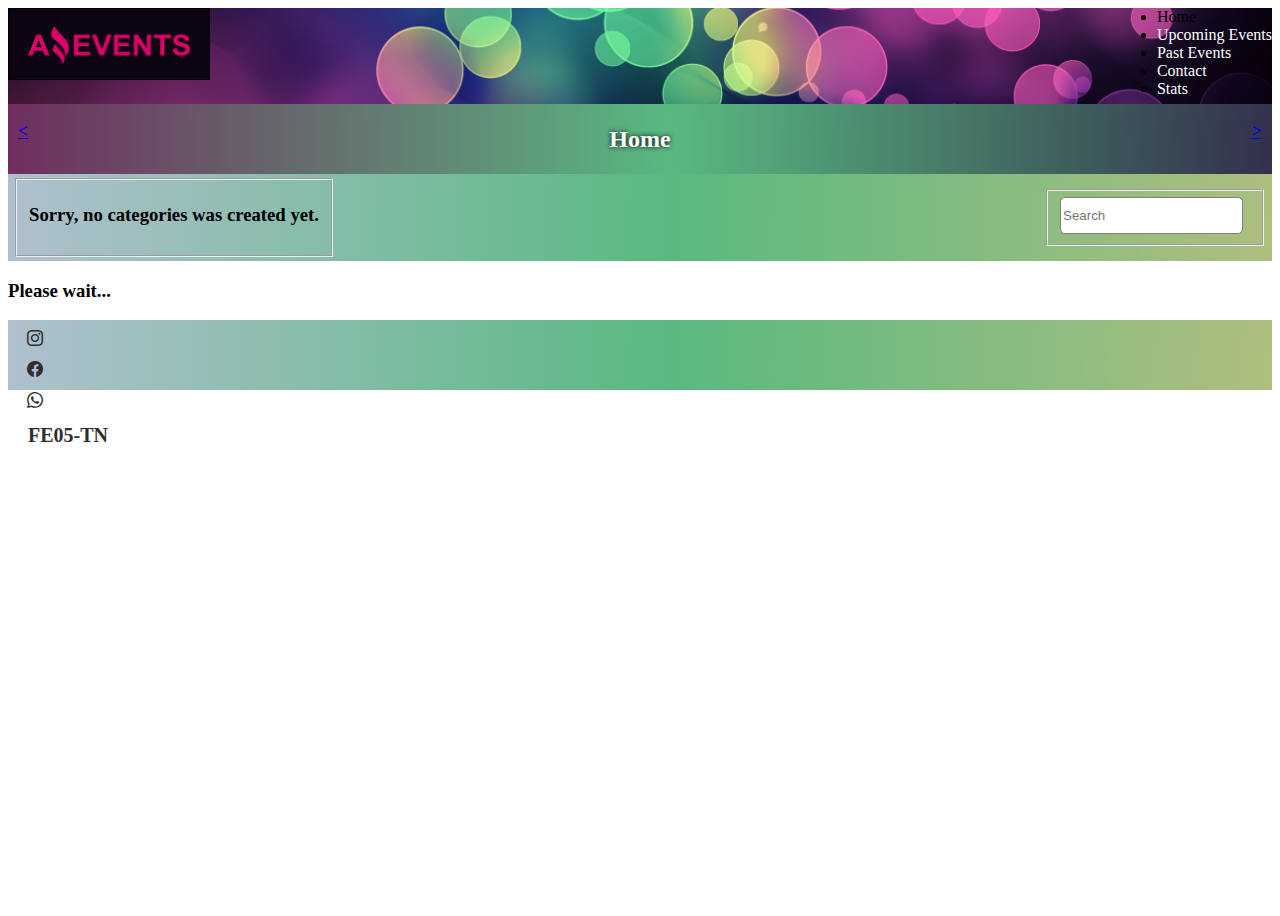
<file: index.html>
<!DOCTYPE html>
<html lang="en">
  <head>
    <meta charset="UTF-8" />
    <meta http-equiv="X-UA-Compatible" content="IE=edge" />
    <meta name="viewport" content="width=device-width, initial-scale=1.0" />
    <link
      href="https://cdn.jsdelivr.net/npm/bootstrap@5.2.3/dist/css/bootstrap.min.css"
      rel="stylesheet"
      integrity="sha384-rbsA2VBKQhggwzxH7pPCaAqO46MgnOM80zW1RWuH61DGLwZJEdK2Kadq2F9CUG65"
      crossorigin="anonymous"
    />
    <link
      rel="stylesheet"
      href="https://cdn.jsdelivr.net/npm/bootstrap-icons@1.10.3/font/bootstrap-icons.css"
    />
    <link rel="stylesheet" href="./css/style.css" />
    <title>Home</title>
  </head>
  <body class="container-body">
    <div id="i-frame-modal" class="a-modal">
      <iframe
        name="i-frame"
        id="i-frame"
        class="i-frame"
        title="Details"
        scrolling="no"
        src=""
      >
      </iframe>
      <button class="btn btn-primary btn-card close">Close</button>
    </div>
    <header class="align-items-center ps-2 pe-2">
      <aside class="aside-logo">
        <img
          class="img-logo"
          src="./img/logo_amazing_events.png"
          alt="Logo Amazing Events"
        />
      </aside>
      <nav class="nav-bar align-items-center">
        <ul class="nav-list">
          <li class="btn btn-secondary visit">Home</li>
          <li class="btn btn-primary navi-link">
            <a href="upcoming.html">Upcoming Events</a>
          </li>
          <li class="btn btn-primary navi-link">
            <a href="past.html">Past Events</a>
          </li>
          <li class="btn btn-primary navi-link">
            <a href="contact.html">Contact</a>
          </li>
          <li class="btn btn-primary navi-link">
            <a href="stats.html">Stats</a>
          </li>
        </ul>
      </nav>
      <nav class="nav-down">
        <button
          class="nav-bar-button btn btn-primary dropdown-toggle bi bi-list navi-drop"
          type="button"
          data-bs-toggle="dropdown"
          aria-expanded="false"
        ></button>
        <ul class="dropdown-menu down-list">
          <li><span class="dropdown-item visiting first-item">Home</span></li>
          <li>
            <a class="dropdown-item" href="upcoming.html">Upcoming Events</a>
          </li>
          <li><a class="dropdown-item" href="past.html">Past Events</a></li>
          <li><a class="dropdown-item" href="contact.html">Contact</a></li>
          <li>
            <a class="dropdown-item last-item" href="stats.html">Stats</a>
          </li>
        </ul>
      </nav>
    </header>
    <aside class="aside-hbar">
      <a href="stats.html" class="btn btn-primary">&lt;</a>
      <p class="navi-here">Home</p>
      <a href="upcoming.html" class="btn btn-primary">&gt;</a>
    </aside>
    <main class="d-flex flex-grow-1 flex-column">
      <form class="searching">
        <fieldset class="category">
          <ul class="cat-ul" id="categories">
            <li><h3>Sorry, no categories was created yet.</h3></li>
          </ul>
        </fieldset>
        <fieldset class="text-search">
          <input
            class="input-search form-control"
            type="text"
            placeholder="Search"
            aria-label="default input example"
            id="search_bar"
          />
        </fieldset>
      </form>
      <article
        class="d-flex flex-wrap justify-content-evenly mt-4 mb-4 ms-2 me-2"
        id="main-article"
      >
        <h3>Please wait...</h3>
      </article>
    </main>
    <footer
      class="d-flex justify-content-between align-items-center footer-container"
    >
      <ul class="social d-flex">
        <li>
          <a href="#"><span class="bi bi-instagram h4"></span></a>
        </li>
        <li>
          <a href="#"><span class="bi bi-facebook h4"></span></a>
        </li>
        <li>
          <a href="#"><span class="bi bi-whatsapp h4"></span></a>
        </li>
      </ul>
      <p class="footer-para">FE05-TN</p>
    </footer>
    <script
      src="https://cdn.jsdelivr.net/npm/bootstrap@5.2.3/dist/js/bootstrap.bundle.min.js"
      integrity="sha384-kenU1KFdBIe4zVF0s0G1M5b4hcpxyD9F7jL+jjXkk+Q2h455rYXK/7HAuoJl+0I4"
      crossorigin="anonymous"
    ></script>
    <script src="./js/show_categories.js"></script>
    <script src="./js/print_cards.js"></script>
    <script src="./js/search_bar.js"></script>
    <script src="./js/index.js"></script>
    <script src="./js/modal.js"></script>
  </body>
</html>
</file>
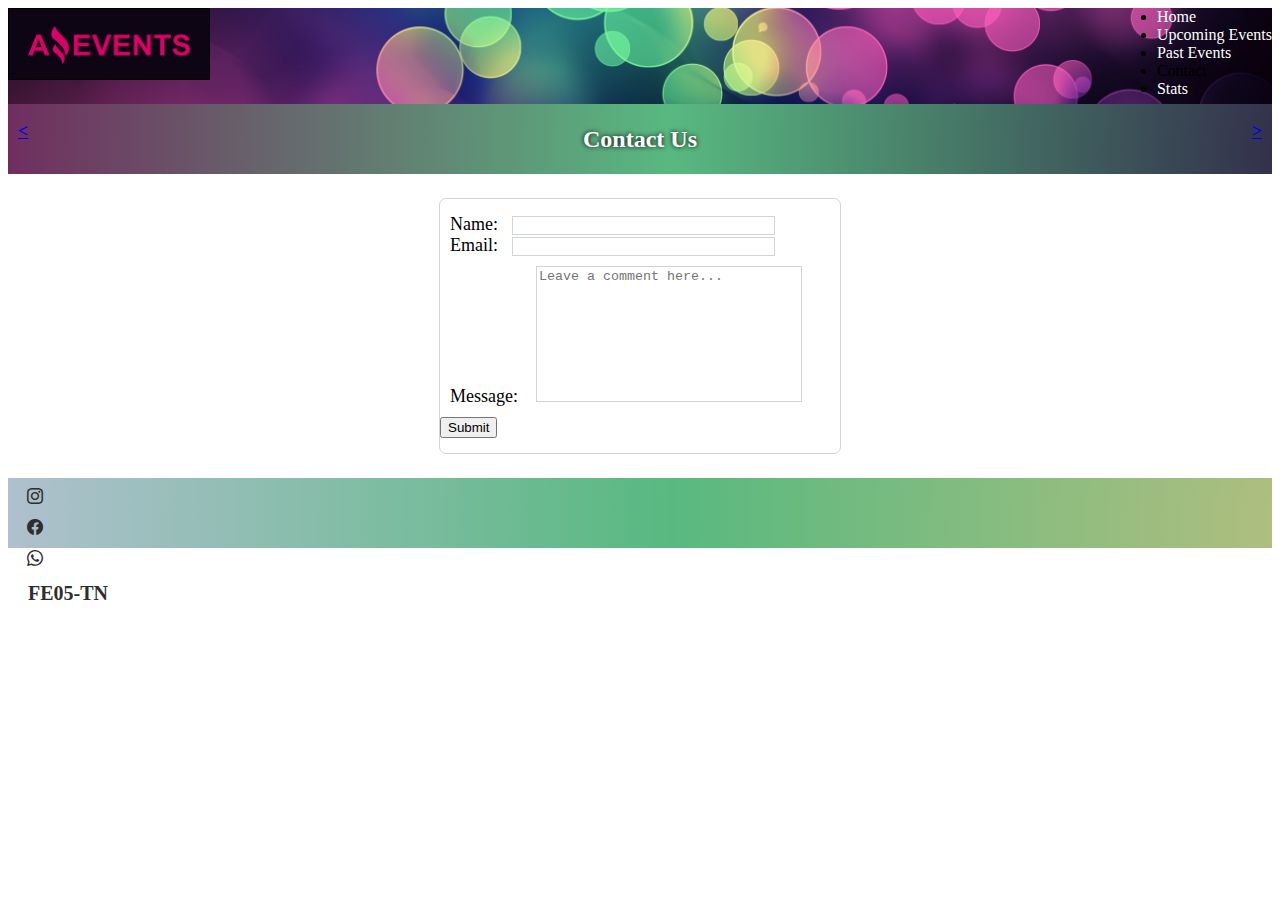
<file: contact.html>
<!DOCTYPE html>
<html lang="en">
  <head>
    <meta charset="UTF-8" />
    <meta http-equiv="X-UA-Compatible" content="IE=edge" />
    <meta name="viewport" content="width=device-width, initial-scale=1.0" />
    <link
      href="https://cdn.jsdelivr.net/npm/bootstrap@5.2.3/dist/css/bootstrap.min.css"
      rel="stylesheet"
      integrity="sha384-rbsA2VBKQhggwzxH7pPCaAqO46MgnOM80zW1RWuH61DGLwZJEdK2Kadq2F9CUG65"
      crossorigin="anonymous"
    />
    <link
      rel="stylesheet"
      href="https://cdn.jsdelivr.net/npm/bootstrap-icons@1.10.3/font/bootstrap-icons.css"
    />
    <link rel="stylesheet" href="./css/style.css" />
    <title>Contact</title>
  </head>
  <body class="container-body">
    <div id="i-frame-modal" class="a-modal">
      <iframe
        name="i-frame"
        id="i-frame"
        class="i-frame"
        title="Details"
        scrolling="no"
        src=""
      >
      </iframe>
      <button class="btn btn-primary btn-card close">Close</button>
    </div>
    <header class="align-items-center ps-2 pe-2">
      <aside class="aside-logo">
        <img
          class="img-logo"
          src="./img/logo_amazing_events.png"
          alt="Logo Amazing Events"
        />
      </aside>
      <nav class="nav-bar align-items-center">
        <ul class="nav-list">
          <li class="btn btn-primary navi-link">
            <a href="index.html">Home</a>
          </li>
          <li class="btn btn-primary navi-link">
            <a href="upcoming.html">Upcoming Events</a>
          </li>
          <li class="btn btn-primary navi-link">
            <a href="past.html">Past Events</a>
          </li>
          <li class="btn btn-secondary visit">Contact</li>
          <li class="btn btn-primary navi-link">
            <a href="stats.html">Stats</a>
          </li>
        </ul>
      </nav>
      <nav class="nav-down">
        <button
          class="nav-bar-button btn btn-primary dropdown-toggle bi bi-list navi-drop"
          type="button"
          data-bs-toggle="dropdown"
          aria-expanded="false"
        ></button>
        <ul class="dropdown-menu down-list">
          <li>
            <a class="dropdown-item first-item" href="index.html">Home</a>
          </li>
          <li>
            <a class="dropdown-item" href="upcoming.html">Upcoming Events</a>
          </li>
          <li><a class="dropdown-item" href="past.html">Past Events</a></li>
          <li><span class="dropdown-item visiting">Contact</span></li>
          <li>
            <a class="dropdown-item last-item" href="stats.html">Stats</a>
          </li>
        </ul>
      </nav>
    </header>
    <aside class="aside-hbar">
      <a href="past.html" class="btn btn-primary">&lt;</a>
      <p class="navi-here">Contact Us</p>
      <a href="stats.html" class="btn btn-primary">&gt;</a>
    </aside>
    <main class="d-flex flex-grow-1 flex-column">
      <form
        action="./contact_modal.html"
        method="get"
        class="contact-form"
        id="contact-form"
        target="i-frame"
      >
        <fieldset class="contact-field">
          <ul class="contact-list">
            <li>
              <label for="name">Name:</label>
              <input type="text" id="name" size="30" name="name" />
            </li>
            <li>
              <label for="email">Email:</label>
              <input type="text" id="email" size="30" name="email" />
            </li>
            <li class="d-flex">
              <label for="message" class="message">Message:</label>
              <textarea
                form="contact-form"
                name="text_message"
                class="text-area"
                placeholder="Leave a comment here..."
                id="message"
                rows="5"
                cols="32"
                maxlength="400"
              ></textarea>
            </li>
            <li class="d-flex justify-content-end">
              <!-- <a href="./details.html?${cardEvent.id}"
              target="i-frame"
              onclick="showModal()"
              class="btn btn-primary btn-card open-modal">View more...</a> -->

              <button
                class="btn btn-primary button-contact-submit"
                type="submit"
                form="contact-form"
                onclick="showModal()"
              >
                Submit
              </button>
            </li>
          </ul>
        </fieldset>
      </form>
    </main>
    <footer
      class="d-flex justify-content-between align-items-center footer-container"
    >
      <ul class="social d-flex">
        <li>
          <a href="#"><span class="bi bi-instagram h4"></span></a>
        </li>
        <li>
          <a href="#"><span class="bi bi-facebook h4"></span></a>
        </li>
        <li>
          <a href="#"><span class="bi bi-whatsapp h4"></span></a>
        </li>
      </ul>
      <p class="footer-para">FE05-TN</p>
    </footer>
    <script
      src="https://cdn.jsdelivr.net/npm/bootstrap@5.2.3/dist/js/bootstrap.bundle.min.js"
      integrity="sha384-kenU1KFdBIe4zVF0s0G1M5b4hcpxyD9F7jL+jjXkk+Q2h455rYXK/7HAuoJl+0I4"
      crossorigin="anonymous"
    ></script>
    <script src="/js/contact.js"></script>
  </body>
</html>
</file>
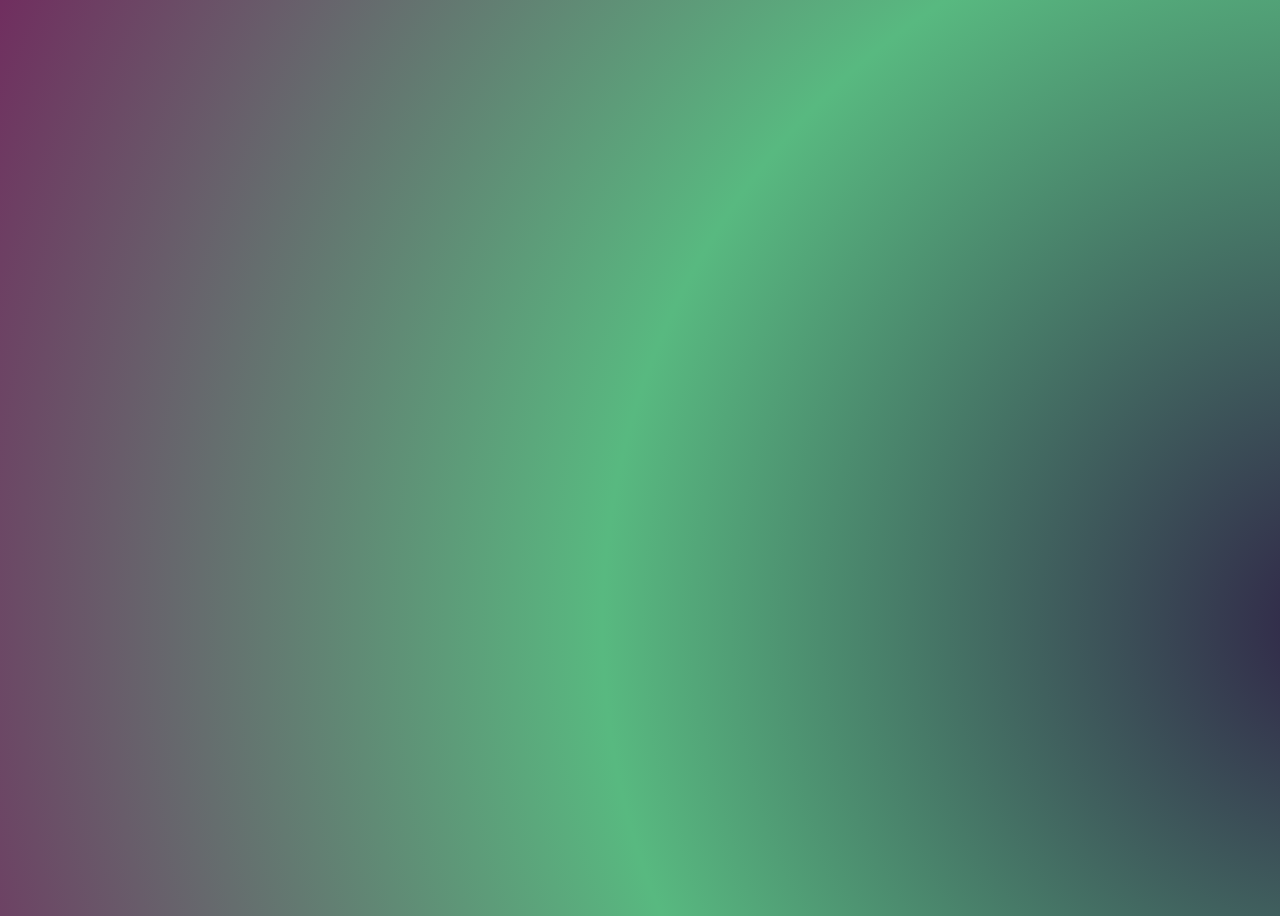
<file: details.html>
<!DOCTYPE html>
<html lang="en">
  <head>
    <meta charset="UTF-8" />
    <meta http-equiv="X-UA-Compatible" content="IE=edge" />
    <meta name="viewport" content="width=device-width, initial-scale=1.0" />
    <link
      href="https://cdn.jsdelivr.net/npm/bootstrap@5.2.3/dist/css/bootstrap.min.css"
      rel="stylesheet"
      integrity="sha384-rbsA2VBKQhggwzxH7pPCaAqO46MgnOM80zW1RWuH61DGLwZJEdK2Kadq2F9CUG65"
      crossorigin="anonymous"
    />
    <link
      rel="stylesheet"
      href="https://cdn.jsdelivr.net/npm/bootstrap-icons@1.10.3/font/bootstrap-icons.css"
    />
    <link rel="stylesheet" href="./css/style.css" />
    <title>Detail Event</title>
  </head>
  <body class="container-body details-body">
    <main class="d-flex flex-grow-1 flex-column">
      <article
        class="d-flex flex-wrap justify-content-evenly"
        id="main-article-details"
      ></article>
    </main>
    <script
      src="https://cdn.jsdelivr.net/npm/bootstrap@5.2.3/dist/js/bootstrap.bundle.min.js"
      integrity="sha384-kenU1KFdBIe4zVF0s0G1M5b4hcpxyD9F7jL+jjXkk+Q2h455rYXK/7HAuoJl+0I4"
      crossorigin="anonymous"
    ></script>
    <script src="./js/details.js"></script>
  </body>
</html>
</file>
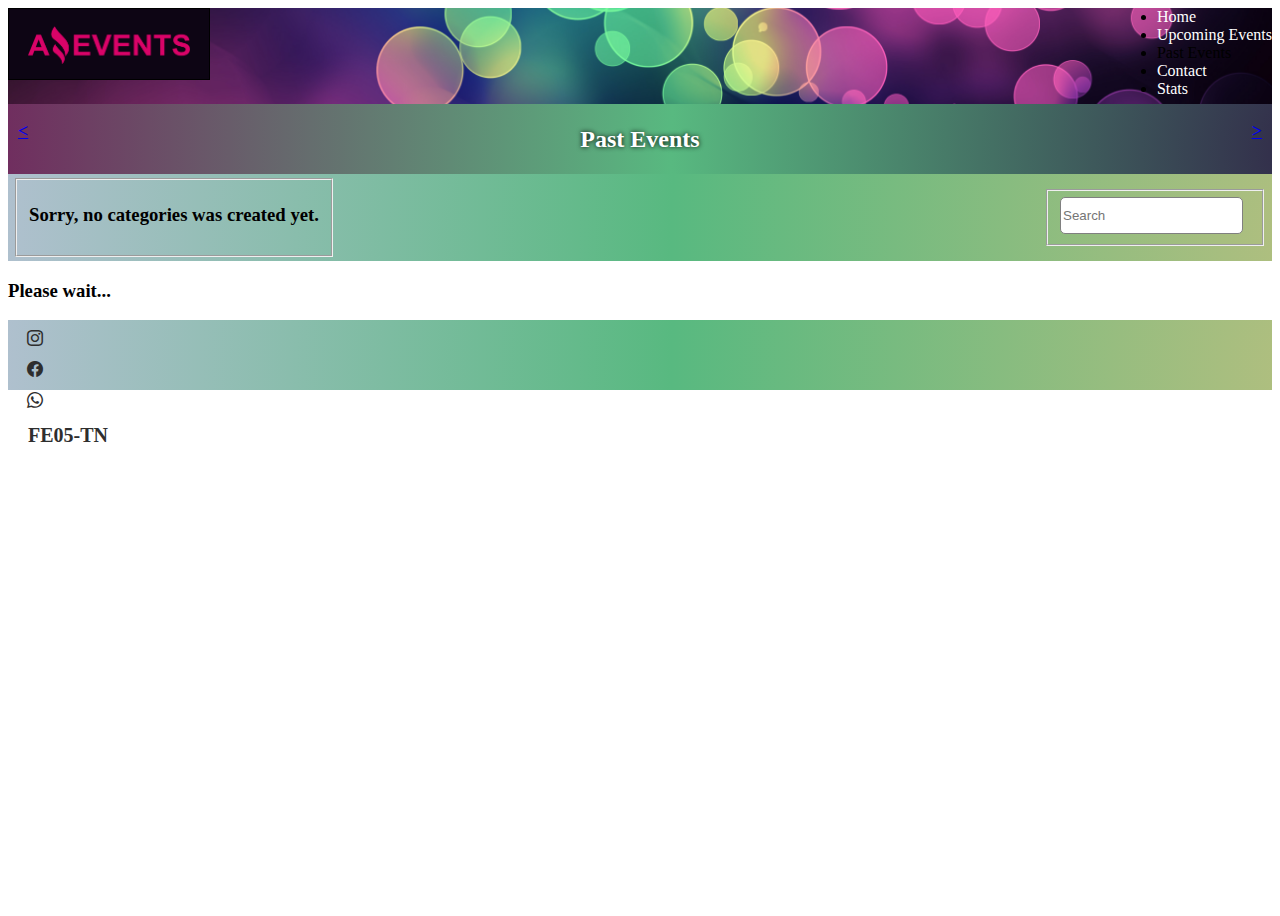
<file: past.html>
<!DOCTYPE html>
<html lang="en">
  <head>
    <meta charset="UTF-8" />
    <meta http-equiv="X-UA-Compatible" content="IE=edge" />
    <meta name="viewport" content="width=device-width, initial-scale=1.0" />
    <link
      href="https://cdn.jsdelivr.net/npm/bootstrap@5.2.3/dist/css/bootstrap.min.css"
      rel="stylesheet"
      integrity="sha384-rbsA2VBKQhggwzxH7pPCaAqO46MgnOM80zW1RWuH61DGLwZJEdK2Kadq2F9CUG65"
      crossorigin="anonymous"
    />
    <link
      rel="stylesheet"
      href="https://cdn.jsdelivr.net/npm/bootstrap-icons@1.10.3/font/bootstrap-icons.css"
    />
    <link rel="stylesheet" href="./css/style.css" />
    <title>Past Events</title>
  </head>
  <body class="container-body">
    <div id="i-frame-modal" class="a-modal">
      <iframe
        name="i-frame"
        id="i-frame"
        class="i-frame"
        title="Details"
        scrolling="no"
        src=""
      >
      </iframe>
      <button class="btn btn-primary btn-card close">Close</button>
    </div>
    <header class="align-items-center ps-2 pe-2">
      <aside class="aside-logo">
        <img
          class="img-logo"
          src="./img/logo_amazing_events.png"
          alt="Logo Amazing Events"
        />
      </aside>
      <nav class="nav-bar align-items-center">
        <ul class="nav-list">
          <li class="btn btn-primary navi-link">
            <a href="index.html">Home</a>
          </li>
          <li class="btn btn-primary navi-link">
            <a href="upcoming.html">Upcoming Events</a>
          </li>
          <li class="btn btn-secondary visit">Past Events</li>
          <li class="btn btn-primary navi-link">
            <a href="contact.html">Contact</a>
          </li>
          <li class="btn btn-primary navi-link">
            <a href="stats.html">Stats</a>
          </li>
        </ul>
      </nav>
      <nav class="nav-down">
        <button
          class="nav-bar-button btn btn-primary dropdown-toggle bi bi-list navi-drop"
          type="button"
          data-bs-toggle="dropdown"
          aria-expanded="false"
        ></button>
        <ul class="dropdown-menu down-list">
          <li>
            <a class="dropdown-item first-item" href="index.html">Home</a>
          </li>
          <li>
            <a class="dropdown-item" href="upcoming.html">Upcoming Events</a>
          </li>
          <li><span class="dropdown-item visiting">Past Events</span></li>
          <li><a class="dropdown-item" href="contact.html">Contact</a></li>
          <li>
            <a class="dropdown-item last-item" href="stats.html">Stats</a>
          </li>
        </ul>
      </nav>
    </header>
    <aside class="aside-hbar">
      <a href="upcoming.html" class="btn btn-primary">&lt;</a>
      <p class="navi-here">Past Events</p>
      <a href="contact.html" class="btn btn-primary">&gt;</a>
    </aside>
    <main class="d-flex flex-grow-1 flex-column">
      <form class="searching">
        <fieldset class="category">
          <ul class="cat-ul" id="categories">
            <li><h3>Sorry, no categories was created yet.</h3></li>
          </ul>
        </fieldset>
        <fieldset class="text-search">
          <input
            class="input-search form-control"
            type="text"
            placeholder="Search"
            aria-label="default input example"
            id="search_bar"
          />
        </fieldset>
      </form>
      <article
        class="d-flex flex-wrap justify-content-evenly mt-4 mb-4 ms-2 me-2"
        id="main-article"
      >
        <h3>Please wait...</h3>
      </article>
    </main>
    <footer
      class="d-flex justify-content-between align-items-center footer-container"
    >
      <ul class="social d-flex">
        <li>
          <a href="#"><span class="bi bi-instagram h4"></span></a>
        </li>
        <li>
          <a href="#"><span class="bi bi-facebook h4"></span></a>
        </li>
        <li>
          <a href="#"><span class="bi bi-whatsapp h4"></span></a>
        </li>
      </ul>
      <p class="footer-para">FE05-TN</p>
    </footer>
    <script
      src="https://cdn.jsdelivr.net/npm/bootstrap@5.2.3/dist/js/bootstrap.bundle.min.js"
      integrity="sha384-kenU1KFdBIe4zVF0s0G1M5b4hcpxyD9F7jL+jjXkk+Q2h455rYXK/7HAuoJl+0I4"
      crossorigin="anonymous"
    ></script>
    <script src="./js/show_categories.js"></script>
    <script src="./js/print_cards.js"></script>
    <script src="./js/search_bar.js"></script>
    <script src="./js/past.js"></script>
    <script src="./js/modal.js"></script>
  </body>
</html>
</file>
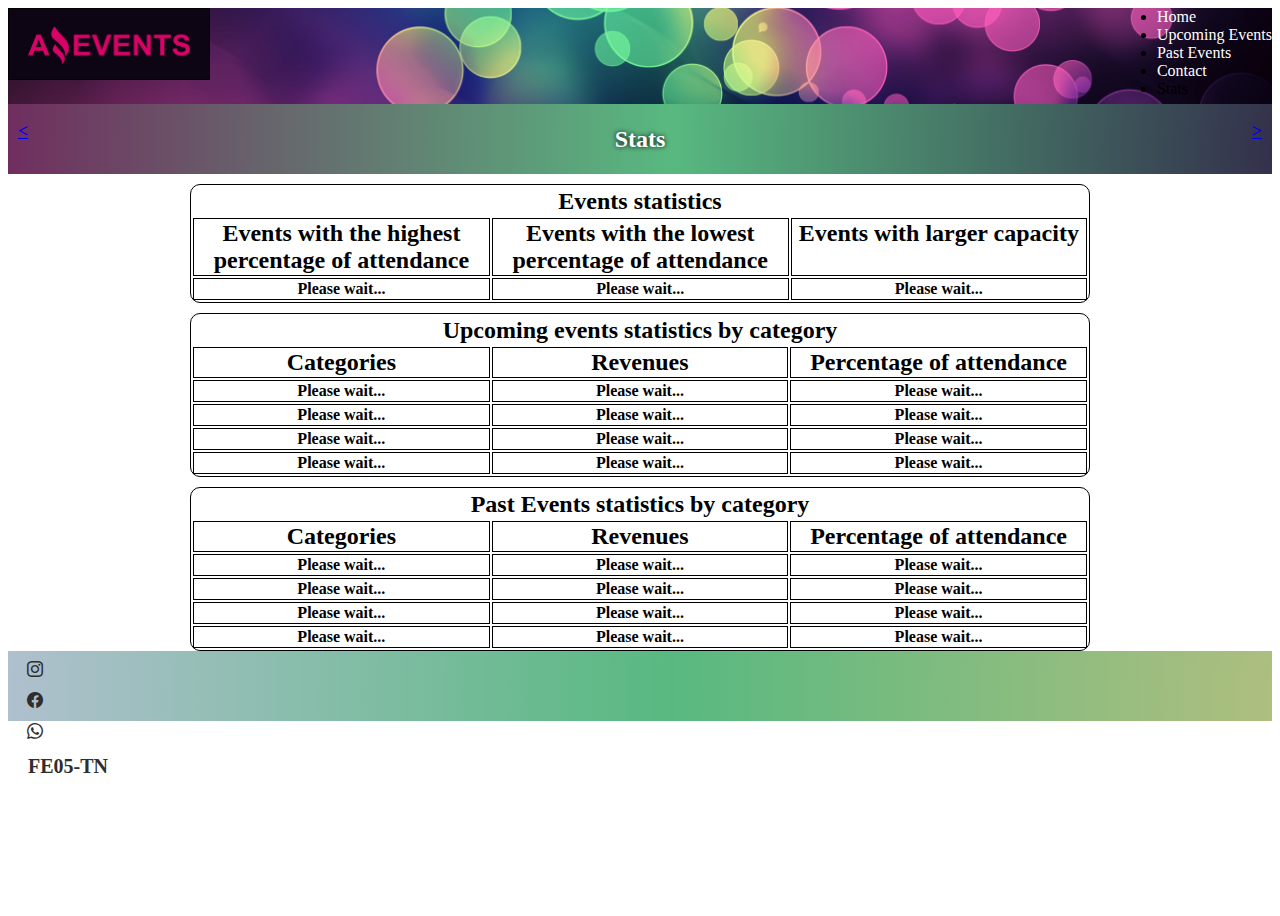
<file: stats.html>
<!DOCTYPE html>
<html lang="en">
  <head>
    <meta charset="UTF-8" />
    <meta http-equiv="X-UA-Compatible" content="IE=edge" />
    <meta name="viewport" content="width=device-width, initial-scale=1.0" />
    <link
      href="https://cdn.jsdelivr.net/npm/bootstrap@5.2.3/dist/css/bootstrap.min.css"
      rel="stylesheet"
      integrity="sha384-rbsA2VBKQhggwzxH7pPCaAqO46MgnOM80zW1RWuH61DGLwZJEdK2Kadq2F9CUG65"
      crossorigin="anonymous"
    />
    <link
      rel="stylesheet"
      href="https://cdn.jsdelivr.net/npm/bootstrap-icons@1.10.3/font/bootstrap-icons.css"
    />
    <link rel="stylesheet" href="./css/style.css" />
    <title>Events statistics</title>
  </head>
  <body class="container-body">
    <header class="align-items-center ps-2 pe-2">
      <aside class="aside-logo">
        <img
          class="img-logo"
          src="./img/logo_amazing_events.png"
          alt="Logo Amazing Events"
        />
      </aside>
      <nav class="nav-bar align-items-center">
        <ul class="nav-list">
          <li class="btn btn-primary navi-link">
            <a href="index.html">Home</a>
          </li>
          <li class="btn btn-primary navi-link">
            <a href="upcoming.html">Upcoming Events</a>
          </li>
          <li class="btn btn-primary navi-link">
            <a href="past.html">Past Events</a>
          </li>
          <li class="btn btn-primary navi-link">
            <a href="contact.html">Contact</a>
          </li>
          <li class="btn btn-secondary visit">Stats</li>
        </ul>
      </nav>
      <nav class="nav-down">
        <button
          class="nav-bar-button btn btn-primary dropdown-toggle bi bi-list navi-drop"
          type="button"
          data-bs-toggle="dropdown"
          aria-expanded="false"
        ></button>
        <ul class="dropdown-menu down-list">
          <li>
            <a class="dropdown-item first-item" href="index.html">Home</a>
          </li>
          <li>
            <a class="dropdown-item" href="upcoming.html">Upcoming Events</a>
          </li>
          <li><a class="dropdown-item" href="past.html">Past Events</a></li>
          <li><a class="dropdown-item" href="contact.html">Contact</a></li>
          <li><span class="dropdown-item visiting last-item">Stats</span></li>
        </ul>
      </nav>
    </header>
    <aside class="aside-hbar">
      <a href="contact.html" class="btn btn-primary">&lt;</a>
      <p class="navi-here">Stats</p>
      <a href="index.html" class="btn btn-primary">&gt;</a>
    </aside>
    <main class="d-flex flex-grow-1 flex-column main-stats">
      <table class="statistics-table table table-success table-striped">
        <colgroup>
          <col class="colum-width" />
          <col class="colum-width" />
          <col class="colum-width" />
        </colgroup>
        <thead class="statistics-head">
          <tr>
            <th colspan="3" class="statistics-head-cell">Events statistics</th>
          </tr>
          <tr>
            <th class="sub-head">
              Events with the highest percentage of attendance
            </th>
            <th class="sub-head">
              Events with the lowest percentage of attendance
            </th>
            <th class="sub-head">Events with larger capacity</th>
          </tr>
        </thead>
        <tbody class="statistics-body" id="eventsStatsBody">
          <tr>
            <td>Please wait...</td>
            <td>Please wait...</td>
            <td>Please wait...</td>
          </tr>
        </tbody>
      </table>
      <table class="statistics-table table table-success table-striped">
        <colgroup>
          <col class="colum-width" />
          <col class="colum-width" />
          <col class="colum-width" />
        </colgroup>
        <thead class="statistics-head">
          <tr>
            <th colspan="3" class="statistics-head-cell">
              Upcoming events statistics by category
            </th>
          </tr>
          <tr>
            <th class="sub-head">Categories</th>
            <th class="sub-head">Revenues</th>
            <th class="sub-head">Percentage of attendance</th>
          </tr>
        </thead>
        <tbody class="statistics-body" id="upcomingStatsBody">
          <tr>
            <td>Please wait...</td>
            <td>Please wait...</td>
            <td>Please wait...</td>
          </tr>
          <tr>
            <td>Please wait...</td>
            <td>Please wait...</td>
            <td>Please wait...</td>
          </tr>
          <tr>
            <td>Please wait...</td>
            <td>Please wait...</td>
            <td>Please wait...</td>
          </tr>
          <tr>
            <td>Please wait...</td>
            <td>Please wait...</td>
            <td>Please wait...</td>
          </tr>
        </tbody>
      </table>
      <table class="statistics-table table table-success table-striped">
        <colgroup>
          <col class="colum-width" />
          <col class="colum-width" />
          <col class="colum-width" />
        </colgroup>
        <thead class="statistics-head">
          <tr>
            <th colspan="3" class="statistics-head-cell">
              Past Events statistics by category
            </th>
          </tr>
          <tr>
            <th class="sub-head">Categories</th>
            <th class="sub-head">Revenues</th>
            <th class="sub-head">Percentage of attendance</th>
          </tr>
        </thead>
        <tbody class="statistics-body" id="pastStatsBody">
          <tr>
            <td>Please wait...</td>
            <td>Please wait...</td>
            <td>Please wait...</td>
          </tr>
          <tr>
            <td>Please wait...</td>
            <td>Please wait...</td>
            <td>Please wait...</td>
          </tr>
          <tr>
            <td>Please wait...</td>
            <td>Please wait...</td>
            <td>Please wait...</td>
          </tr>
          <tr>
            <td>Please wait...</td>
            <td>Please wait...</td>
            <td>Please wait...</td>
          </tr>
        </tbody>
      </table>
    </main>
    <footer
      class="d-flex justify-content-between align-items-center footer-container"
    >
      <ul class="social d-flex">
        <li>
          <a href="#"><span class="bi bi-instagram h4"></span></a>
        </li>
        <li>
          <a href="#"><span class="bi bi-facebook h4"></span></a>
        </li>
        <li>
          <a href="#"><span class="bi bi-whatsapp h4"></span></a>
        </li>
      </ul>
      <p class="footer-para">FE05-TN</p>
    </footer>
    <script
      src="https://cdn.jsdelivr.net/npm/bootstrap@5.2.3/dist/js/bootstrap.bundle.min.js"
      integrity="sha384-kenU1KFdBIe4zVF0s0G1M5b4hcpxyD9F7jL+jjXkk+Q2h455rYXK/7HAuoJl+0I4"
      crossorigin="anonymous"
    ></script>
    <script src="./js/stats.js"></script>
  </body>
</html>
</file>
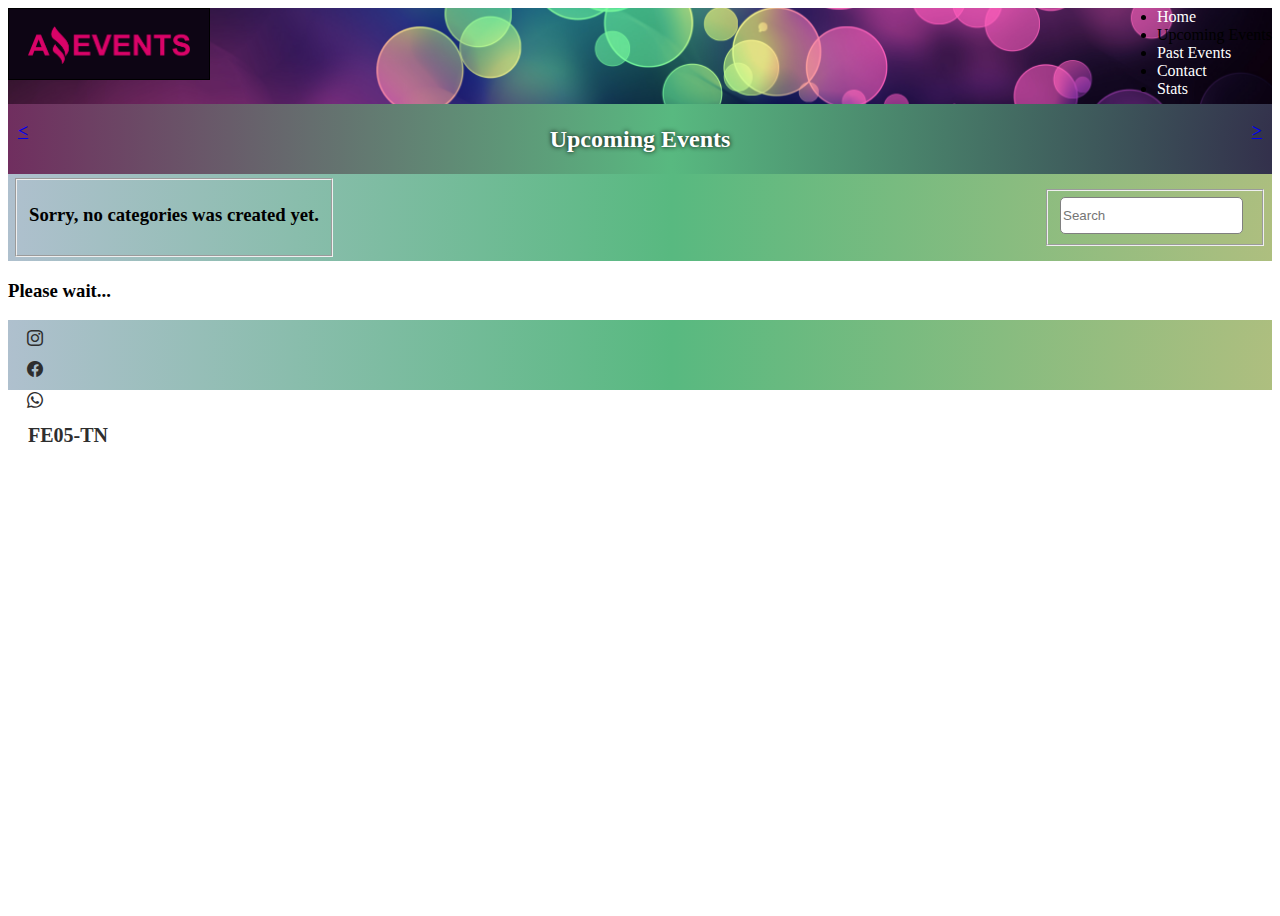
<file: upcoming.html>
<!DOCTYPE html>
<html lang="en">
  <head>
    <meta charset="UTF-8" />
    <meta http-equiv="X-UA-Compatible" content="IE=edge" />
    <meta name="viewport" content="width=device-width, initial-scale=1.0" />
    <link
      href="https://cdn.jsdelivr.net/npm/bootstrap@5.2.3/dist/css/bootstrap.min.css"
      rel="stylesheet"
      integrity="sha384-rbsA2VBKQhggwzxH7pPCaAqO46MgnOM80zW1RWuH61DGLwZJEdK2Kadq2F9CUG65"
      crossorigin="anonymous"
    />
    <link
      rel="stylesheet"
      href="https://cdn.jsdelivr.net/npm/bootstrap-icons@1.10.3/font/bootstrap-icons.css"
    />
    <link rel="stylesheet" href="./css/style.css" />
    <title>Upcoming Events</title>
  </head>
  <body class="container-body">
    <div id="i-frame-modal" class="a-modal">
      <iframe
        name="i-frame"
        id="i-frame"
        class="i-frame"
        title="Details"
        scrolling="no"
        src=""
      >
      </iframe>
      <button class="btn btn-primary btn-card close">Close</button>
    </div>
    <header class="align-items-center ps-2 pe-2">
      <aside class="aside-logo">
        <img
          class="img-logo"
          src="./img/logo_amazing_events.png"
          alt="Logo Amazing Events"
        />
      </aside>
      <nav class="nav-bar align-items-center">
        <ul class="nav-list">
          <li class="btn btn-primary navi-link">
            <a href="index.html">Home</a>
          </li>
          <li class="btn btn-secondary visit">Upcoming Events</li>
          <li class="btn btn-primary navi-link">
            <a href="past.html">Past Events</a>
          </li>
          <li class="btn btn-primary navi-link">
            <a href="contact.html">Contact</a>
          </li>
          <li class="btn btn-primary navi-link">
            <a href="stats.html">Stats</a>
          </li>
        </ul>
      </nav>
      <nav class="nav-down">
        <button
          class="nav-bar-button btn btn-primary dropdown-toggle bi bi-list navi-drop"
          type="button"
          data-bs-toggle="dropdown"
          aria-expanded="false"
        ></button>
        <ul class="dropdown-menu down-list">
          <li>
            <a class="dropdown-item first-item" href="index.html">Home</a>
          </li>
          <li>
            <span class="dropdown-item visiting">Upcoming Events</span>
          </li>
          <li><a class="dropdown-item" href="past.html">Past Events</a></li>
          <li><a class="dropdown-item" href="contact.html">Contact</a></li>
          <li>
            <a class="dropdown-item last-item" href="stats.html">Stats</a>
          </li>
        </ul>
      </nav>
    </header>
    <aside class="aside-hbar">
      <a href="index.html" class="btn btn-primary">&lt;</a>
      <p class="navi-here">Upcoming Events</p>
      <a href="past.html" class="btn btn-primary">&gt;</a>
    </aside>
    <main class="d-flex flex-grow-1 flex-column">
      <form class="searching">
        <fieldset class="category">
          <ul class="cat-ul" id="categories">
            <li><h3>Sorry, no categories was created yet.</h3></li>
          </ul>
        </fieldset>
        <fieldset class="text-search">
          <input
            class="input-search form-control"
            type="text"
            placeholder="Search"
            aria-label="default input example"
            id="search_bar"
          />
        </fieldset>
      </form>
      <article
        class="d-flex flex-wrap justify-content-evenly mt-4 mb-4 ms-2 me-2"
        id="main-article"
      >
        <h3>Please wait...</h3>
      </article>
    </main>
    <footer
      class="d-flex justify-content-between align-items-center footer-container"
    >
      <ul class="social d-flex">
        <li>
          <a href="#"><span class="bi bi-instagram h4"></span></a>
        </li>
        <li>
          <a href="#"><span class="bi bi-facebook h4"></span></a>
        </li>
        <li>
          <a href="#"><span class="bi bi-whatsapp h4"></span></a>
        </li>
      </ul>
      <p class="footer-para">FE05-TN</p>
    </footer>
    <script
      src="https://cdn.jsdelivr.net/npm/bootstrap@5.2.3/dist/js/bootstrap.bundle.min.js"
      integrity="sha384-kenU1KFdBIe4zVF0s0G1M5b4hcpxyD9F7jL+jjXkk+Q2h455rYXK/7HAuoJl+0I4"
      crossorigin="anonymous"
    ></script>
    <script src="./js/show_categories.js"></script>
    <script src="./js/print_cards.js"></script>
    <script src="./js/search_bar.js"></script>
    <script src="./js/upcoming.js"></script>
    <script src="./js/modal.js"></script>
  </body>
</html>
</file>
<file: css/style.css>
.container-body {
  min-height: 100vh;
  display: flex;
  flex-direction: column;
}

header {
  display: flex;
  min-height: 96px;
  background-color: rgb(106, 105, 170);
  justify-content: space-between;
  background-image: url("../img/header_img.jpg");
  background-repeat: no-repeat;
  background-position: center;
  background-size: cover;
}

.aside-logo {
  display: block;
  width: 200px;
  height: 70px;
  background-color: #0d0514;
  border: 1px solid black;
  border-radius: 0px;
}

.img-logo {
  box-sizing: content-box;
  width: 162px;
  height: 38px;
  padding: 17px 19px;
  margin: 0px;
}

.nav-bar {
  display: flex;
}

.visit {
  cursor: default;
  --bs-btn-hover-bg: #6c757d;
  --bs-btn-hover-border-color: #6c757d;
  --bs-btn-active-bg: #6c757d;
  --bs-btn-active-border-color: #6c757d;
}

.nav-down {
  display: none;
}

.nav-list {
  padding: 0px;
  margin: 0px;
}

.navi-link {
  --bs-btn-color: #fff;
  --bs-btn-bg: #2f2246;
  --bs-btn-border-color: #2f2246;
  --bs-btn-hover-color: #fff;
  --bs-btn-hover-bg: #bc4e9e;
  --bs-btn-hover-border-color: #7e326a;
  --bs-btn-active-color: #fff;
  --bs-btn-active-bg: #7e326a;
  --bs-btn-active-border-color: #7e326a;
  --bs-btn-disabled-color: #fff;
  --bs-btn-disabled-bg: #6c757d;
  --bs-btn-disabled-border-color: #6c757d;
}

.navi-link a {
  text-decoration: none;
  color: white;
}

.aside-hbar {
  display: flex;
  justify-content: space-between;
  align-items: center;
  padding: 10px 10px;
  margin: 0px;
  color: white;
  background-image: radial-gradient(
    circle at 105% 68.3%,
    #2f2246 0%,
    #58b980 50%,
    #702e5f 100%
  );
  min-height: 50px;
}

.aside-hbar p {
  font-size: 24px;
  font-weight: bold;
  text-shadow: 0 0 5px #000000;
  text-align: center;
}

.aside-hbar a {
  font-size: 18px;
  font-weight: bold;
  padding-top: 4px;
  height: 40px;
  --bs-btn-color: #fff;
  --bs-btn-bg: #2f2246;
  --bs-btn-border-color: #2f2246;
  --bs-btn-hover-color: #fff;
  --bs-btn-hover-bg: #bc4e9e;
  --bs-btn-hover-border-color: #7e326a;
  --bs-btn-active-color: #fff;
  --bs-btn-active-bg: #7e326a;
  --bs-btn-active-border-color: #7e326a;
  --bs-btn-disabled-color: #fff;
  --bs-btn-disabled-bg: #6c757d;
  --bs-btn-disabled-border-color: #6c757d;
}

.navi-here {
  font-size: large;
  padding: 0px 0px 0px 0px;
  margin: 0px;
}

.searching {
  display: flex;
  justify-content: space-between;
  align-items: center;
  padding: 4px 5px;
  background-image: radial-gradient(
    circle at 105% 68.3%,
    #b7bf7f 0%,
    #58b980 50%,
    #afc0ce 100%
  );
}

/* Filtro de checkboxes */

.cat-ul {
  display: flex;
  flex-wrap: wrap;
  padding-left: 0px;
  margin: 0;
  list-style-type: none;
}

.check-slide {
  display: flex;
  flex-wrap: nowrap;
  height: 22px;
  width: 100px;
  padding: 0px 4px 0px 5px;
  margin: 5px 0px;
}

.check-slide label {
  display: flex;
  justify-content: center;
  width: 100%;
  font-size: 12px;
  padding: 0px 0px 0px 0px;
}

.label-chk {
  display: block;
  position: relative;
  top: -4px;
  left: -10px;
}

/* Buscador */

.text-search {
  flex-shrink: 0;
  width: 190px;
  margin-right: 3px;
}

.input-search {
  height: 33px;
  border: 1px solid gray;
  border-radius: 5px;
}

.input-search:focus {
  box-shadow: none;
  border: 1px solid gray;
}

/* Cards */

.card {
  width: 250px;
  height: 430px;
  margin: 10px;
}

.card img {
  height: 150px;
  object-fit: cover;
}

.card .card-body {
  display: flex;
  flex-direction: column;
  flex-wrap: wrap;
  justify-content: space-between;
}

.card-foot {
  display: flex;
  justify-content: space-between;
  align-items: center;
}

.card-text {
  margin: 0px;
}

.btn-card {
  padding: 2px 6px 3px 6px;
  font-size: 12px;
  --bs-btn-color: #fff;
  --bs-btn-bg: #2f2246;
  --bs-btn-border-color: #bc4e9e;
  --bs-btn-hover-color: #fff;
  --bs-btn-hover-bg: #bc4e9e;
  --bs-btn-hover-border-color: #7e326a;
  --bs-btn-active-color: #fff;
  --bs-btn-active-bg: #7e326a;
  --bs-btn-active-border-color: #7e326a;
  --bs-btn-disabled-color: #fff;
  --bs-btn-disabled-bg: #6c757d;
  --bs-btn-disabled-border-color: #6c757d;
}

/* Formulario de contacto */

.contact-form {
  display: flex;
  justify-content: center;
}

.contact-field {
  display: flex;
  border: 1px solid #ced4da;
  margin: 24px;
  padding: 15px 0px;
  width: 400px;
  border-radius: 7px;
}

.contact-list {
  list-style-type: none;
  margin: 0px;
  padding: 0px;
}

.contact-list li label {
  width: 100px;
  font-weight: 500;
  font-size: large;
  margin: 10px;
}

.contact-list li input {
  max-width: 300px;
  border: 1px solid #ced4da;
}

.text-area {
  width: 260px;
  height: 130px;
  margin-top: 10px;
  margin-left: 4px;
  resize: none;
  border: 1px solid #ced4da;
}

.button-contact-submit {
  margin-top: 10px;
  --bs-btn-color: #fff;
  --bs-btn-bg: #2f2246;
  --bs-btn-border-color: #bc4e9e;
  --bs-btn-hover-color: #fff;
  --bs-btn-hover-bg: #bc4e9e;
  --bs-btn-hover-border-color: #7e326a;
  --bs-btn-active-color: #fff;
  --bs-btn-active-bg: #7e326a;
  --bs-btn-active-border-color: #7e326a;
  --bs-btn-disabled-color: #fff;
  --bs-btn-disabled-bg: #6c757d;
  --bs-btn-disabled-border-color: #6c757d;
}

/* Footer social */

.footer-container {
  align-items: center;
  height: 70px;
  background-image: radial-gradient(
    circle at 105% 68.3%,
    #b7bf7f 0%,
    #58b980 50%,
    #afc0ce 100%
  );
}

.footer-para {
  margin: 0 20px;
  color: rgb(46, 46, 46);
  font-size: 20px;
  font-weight: bold;
}

ul.social {
  list-style-type: none;
  margin: 10px;
  padding: 0px;
}

ul.social li {
  margin: 9px;
  height: 22px;
  width: 22px;
}

ul.social span {
  color: rgb(46, 46, 46);
}

.main-stats {
  display: flex;
  flex-direction: column;
  align-items: center;
}

.statistics-table {
  border: 1px solid black;
  max-width: 900px;
  margin-top: 10px;
  border-radius: 10px;
}

.column-width {
  width: calc(100% / 3);
}
.statistics-head {
  text-align: center;
  font-size: 24px;
}

.statistics-body {
  text-align: center;
  font-weight: bold;
}

tbody.statistics-body td {
  box-sizing: border-box;
  border: 1px solid black;
  width: 300px;
}

@media screen and (min-width: 531px) and (max-width: 720px) {
  header {
    flex-direction: column;
    justify-content: center;
  }

  .aside-logo {
    margin: 9px 5px 5px 5px;
  }

  .nav-bar {
    margin: 5px 5px 19px 5px;
  }
}

@media screen and (max-width: 530px) {
  header {
    flex-direction: row-reverse;
    justify-content: space-between;
  }

  .nav-bar {
    display: none;
  }

  .nav-down {
    display: block;
    margin: 5px;
  }

  .navi-drop {
    margin-top: 0px;
    --bs-btn-color: #fff;
    --bs-btn-bg: #2f2246;
    --bs-btn-border-color: #bc4e9e;
    --bs-btn-hover-color: #fff;
    --bs-btn-hover-bg: #bc4e9e;
    --bs-btn-hover-border-color: #7e326a;
    --bs-btn-active-color: #fff;
    --bs-btn-active-bg: #7e326a;
    --bs-btn-active-border-color: #7e326a;
    --bs-btn-disabled-color: #fff;
    --bs-btn-disabled-bg: #6c757d;
    --bs-btn-disabled-border-color: #6c757d;
  }

  .dropdown-toggle:empty::after {
    display: none;
    margin-left: 15px;
  }

  .dropdown-item:hover {
    background-color: #b48caa;
  }

  .visiting {
    background-color: gray;
    cursor: default;
  }

  .visiting:hover {
    background-color: gray;
  }

  .down-list {
    padding: 0px;
    border-radius: 10px;
  }

  .first-item {
    border-radius: 9px 9px 0px 0px;
  }

  .last-item {
    border-radius: 0px 0px 9px 9px;
  }

  .aside-logo {
    margin: 5px;
  }

  .aside-hbar a {
    --bs-btn-border-color: #bc4e9e;
  }

  .searching {
    display: flex;
    flex-direction: column-reverse;
    justify-content: flex-end;
    padding: 10px 5px;
  }

  .cat-ul {
    display: flex;
    justify-content: space-around;
    flex-wrap: wrap;
    padding-left: 0px;
    list-style-type: none;
  }

  .text-search {
    display: flex;
    flex-shrink: 0;
    width: 100%;
  }

  .input-search {
    flex-grow: 1;
    margin: 5px;
  }

  .check-slide {
    width: 98px;
  }

  .category {
    width: 100%;
  }

  .contact-field {
    display: flex;
    flex-direction: column;
  }

  .contact-list li {
    display: flex;
    flex-direction: column;
  }

  .contact-list li input {
    max-width: 400px;
    margin: 10px;
    border: 1px solid #ced4da;
  }

  .text-area {
    width: auto;
    margin: 10px;
    border: 1px solid #ced4da;
  }

  .button-contact-submit {
    margin: 10px;
  }
}

/* Details page */

.details-card {
  width: 500px;
  height: 700px;
  margin: 10px;
}

.details-card img {
  height: 300px;
  object-fit: cover;
}

.details-card .card-title {
  font-size: 2em;
  text-align: center;
}

.details-card .card-text {
  margin: 20px 0px 40px 0px;
}

.details-card .card-text-bold {
  font-weight: bold;
}

/* Modal - Details */
.a-modal {
  display: none; /* Hidden by default */
  position: fixed; /* Stay in place */
  z-index: 1; /* Sit on top */
  padding-left: calc(50vw - 250px);
  padding-top: calc(50vh - 360px);
  top: 0px;
  left: 0px;
  width: 100%; /* Full width */
  height: 100%; /* Full height */
  overflow: hidden; /* Enable scroll if needed */
  background-color: rgb(0, 0, 0); /* Fallback color */
  background-color: rgba(0, 0, 0, 0.4); /* Black w/ opacity */
}

.i-frame {
  height: 720px;
  width: 500px;
  border: none;
  border-radius: 10px;
}

.details-body {
  background-image: radial-gradient(
    circle at 105% 68.3%,
    #2f2246 0%,
    #58b980 50%,
    #702e5f 100%
  );
}

.close {
  position: relative;
  top: -33px;
  left: -75px;
}

.price {
  margin: 0px;
}

/* Statics */
#eventsStatsBody p {
  margin: 0;
}

.events-number {
  font-weight: normal;
}

.sub-head {
  font-size: x-large;
  vertical-align: text-top;
  border: 1px solid black;
}

.contact-text {
  background: rgba(255, 255, 255, 0.4);
}
</file>
